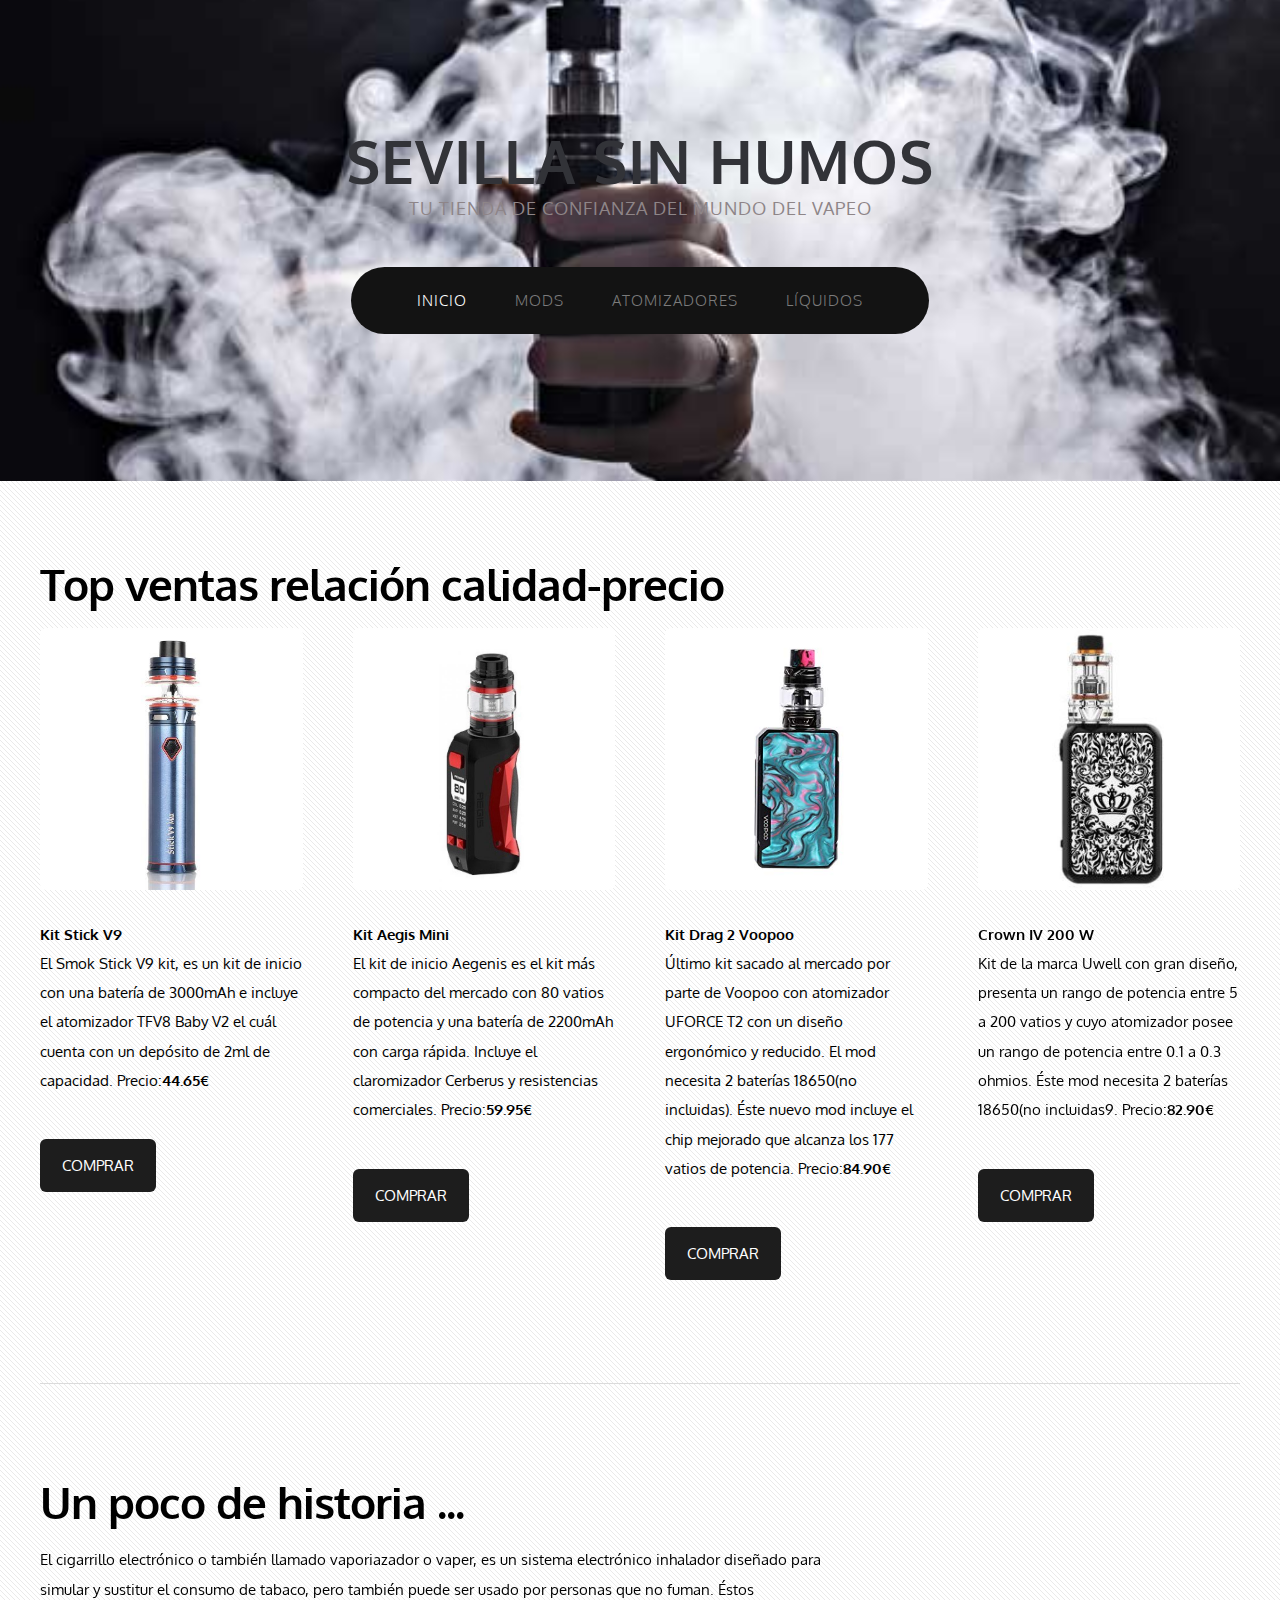
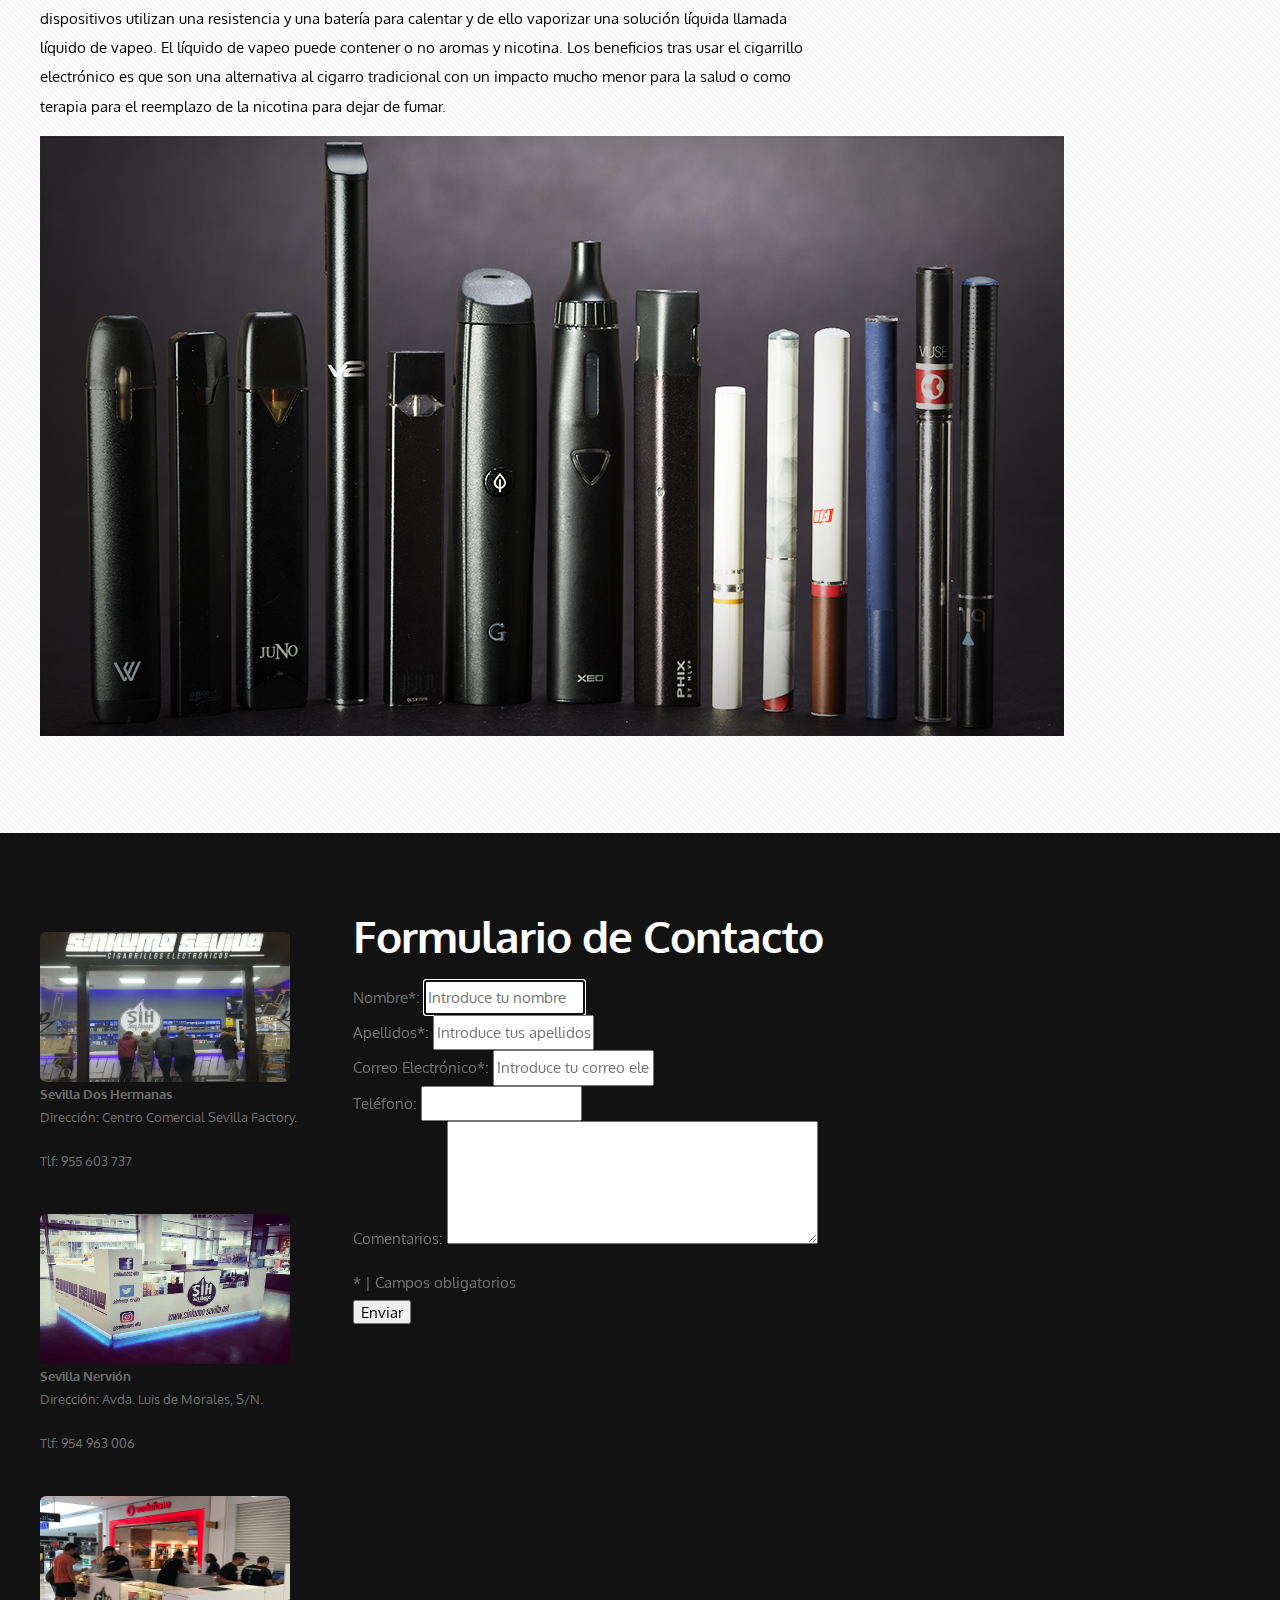
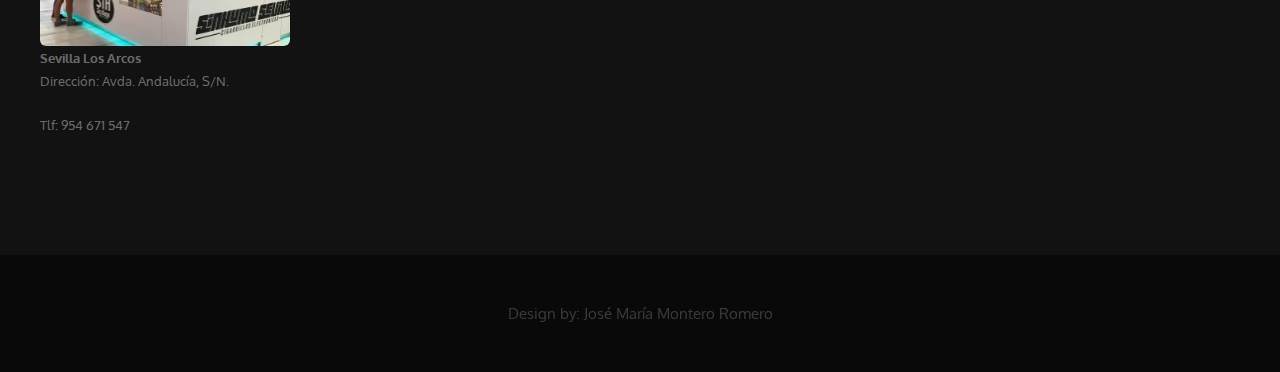
<file: index.html>
<!DOCTYPE HTML>
<!--
	Monochromed by TEMPLATED
    templated.co @templatedco
    Released for free under the Creative Commons Attribution 3.0 license (templated.co/license)
-->
<html>
	<head>
		<title>Sevilla Sin Humos</title>
		<meta http-equiv="content-type" content="text/html; charset=utf-8" />
		<meta name="description" content="" />
		<meta name="keywords" content="" />
		<link href='http://fonts.googleapis.com/css?family=Oxygen:400,300,700' rel='stylesheet' type='text/css'>
		<link rel="shortcut icon" type="image/x-icon" href="images/favicon.jpg">
		<!--[if lte IE 8]><script src="js/html5shiv.js"></script><![endif]-->
        <script src="http://ajax.googleapis.com/ajax/libs/jquery/1.11.0/jquery.min.js"></script>
		<script src="js/skel.min.js"></script>
		<script src="js/skel-panels.min.js"></script>
		<script src="js/init.js"></script>
		<noscript>
			<link rel="stylesheet" href="css/skel-noscript.css" />
			<link rel="stylesheet" href="css/style.css" />
		</noscript>
		<!--[if lte IE 8]><link rel="stylesheet" href="css/ie/v8.css" /><![endif]-->
		<!--[if lte IE 9]><link rel="stylesheet" href="css/ie/v9.css" /><![endif]-->
	</head>
	<body class="homepage">

	<!-- Header -->
		<div id="header">
			<div class="container">
					
				<!-- Logo -->
					<div id="logo">
						<h1><a href="#">Sevilla Sin Humos</a></h1>
						<span>Tu tienda de confianza del mundo del vapeo</span>
					</div>
				
				<!-- Nav -->
					<nav id="nav">
						<ul>
							<li class="active"><a href="index.html">Inicio</a></li>
							<li><a href="threecolumn.html">Mods</a></li>
							<li><a href="twocolumn1.html">Atomizadores</a></li>
							<li><a href="twocolumn2.html">Líquidos</a></li>
						</ul>
					</nav>

			</div>
		</div>
	<!-- Header -->
			
	<!-- Main -->
		<div id="main">
			<div class="container">
				<header>
					<h2>Top ventas relación calidad-precio</h2>
				</header>
				<div class="row">
					<div class="3u">
						<section>
							<a href="#" class="image full"><img src="images/smokv9.jpg" alt="" /></a>
							<h2>Kit Stick V9</h2>
							<p>El Smok Stick V9 kit, es un kit de inicio con una batería de 3000mAh e incluye el atomizador TFV8 Baby V2 el cuál cuenta con un depósito de 2ml de capacidad.
							Precio:<strong>44.65€</strong></p>
							<a href="https://www.sinhumo-sevilla.net/kit-inicio/8350-kit-stick-v9-3000mah-25ml-tpd-smok.html" class="button">Comprar</a>
						</section>
					</div>
					<div class="3u">
						<section>
							<a href="#" class="image full"><img src="images/kitaegenis.jpg " alt="" /></a>
							<h2>Kit Aegis Mini</h2>
							<p>El kit de inicio Aegenis es el kit más compacto del mercado con 80 vatios de potencia y una batería de 2200mAh con carga rápida. Incluye el claromizador Cerberus y resistencias comerciales.
							Precio:<strong>59.95€</strong></p>
							<a href="https://www.sinhumo-sevilla.net/kit-inicio/7369-kit-aegis-mini-tpd-2ml-geekvape.html" class="button">Comprar</a>
						</section>
					</div>
					<div class="3u">
						<section>
							<a href="#" class="image full"><img src="images/kitvoopoo.jpg" alt="" /></a>
							<h2>Kit Drag 2 Voopoo </h2>
							<p>Último kit sacado al mercado por parte de Voopoo con atomizador UFORCE T2 con un diseño ergonómico y reducido. El mod necesita 2 baterías 18650(no incluidas). Éste nuevo mod incluye el chip mejorado que alcanza los 177 vatios de potencia.
							Precio:<strong>84.90€</strong></p>
							<a href="https://www.sinhumo-sevilla.net/kit-avanzado/7284-kit-drag-2-tpd-voopoo.html" class="button">Comprar</a>
						</section>
					</div>
					<div class="3u">
						<section>
							<a href="#" class="image full"><img src="images/kitcrown.jpg" alt="" /></a>
							<h2> Crown IV 200 W </h2>
							<p>Kit de la marca Uwell con gran diseño, presenta un rango de potencia entre 5 a 200 vatios y cuyo atomizador posee un rango de potencia entre 0.1 a 0.3 ohmios. Éste mod necesita 2 baterías 18650(no incluidas9.
							Precio:<strong>82.90€</strong></p>
							<a href="https://www.sinhumo-sevilla.net/kit-avanzado/8176-crown-4-iv-200w-2ml-kit-uwell.html" class="button">Comprar</a>
						</section>
					</div>
				</div>
				<div class="divider">&nbsp;</div>
				<div class="row">
				
					<!-- Content -->
						<div class="8u skel-cell-important">
							<section id="content">
								<header>
									<h2>Un poco de historia ...</h2>
								</header>
									<span class="byline"></span>
									<p>El cigarrillo electrónico o también llamado vaporiazador o vaper, es un sistema electrónico inhalador diseñado para simular y sustitur el consumo de tabaco, pero también puede ser usado por personas que no fuman.
									Éstos dispositivos utilizan una resistencia y una batería para calentar y de ello vaporizar una solución líquida llamada líquido de vapeo. El líquido de vapeo puede contener o no aromas y nicotina.
									Los beneficios tras usar el cigarrillo electrónico es que son una alternativa al cigarro tradicional con un impacto mucho menor para la salud o como terapia para el reemplazo de la nicotina para dejar de fumar.</p>
									<img src="images/ecig.jpg" alt=""/>
							</section>
						</div>
					<!-- /Content -->
						
					<!-- Sidebar -->
						
					<!-- Sidebar -->
						
				</div>
			
			</div>
		</div>
	<!-- Main -->

	<!-- Footer -->
		<div id="footer">
			<div class="container">
				<div class="row">
					<div class="3u">
	<section>
							<ul class="style1">
								<li><img src="images/sinhumodh.jpg" width="250" height="150" alt="">
									<h2>Sevilla Dos Hermanas</h2>
									<p>Dirección: Centro Comercial Sevilla Factory. </p>
									<p class="posted">Tlf: 955 603 737</p>
								</li>
								<li><img src="images/sinumonervion.jpg" width="250" height="150" alt="">
									<h2>Sevilla Nervión</h2>
									<p>Dirección: Avda. Luis de Morales, S/N. </p>
									<p class="posted">Tlf: 954 963 006</p>
								</li>
								<li><img src="images/sinhumolosarcos.JPG" width="250" height="150" alt="">
									<h2>Sevilla Los Arcos</h2>
									<p>Dirección: Avda. Andalucía, S/N. </p>
									<p class="posted">Tlf: 954 671 547</p>
								</li>
							</ul>
						</section>
					</div>
					<div class="3u">			
					</div>
					<div class="6u">
						<section>
							<header>
								<h2>Formulario de Contacto</h2>
							</header>
  <form action="http://www2.gonzalonazareno.org/josedom/resultado.php" method="get">
        <p>
        Nombre*: <input type="text" name="name_control" placeholder="Introduce tu nombre" autofocus required />
        <br />
        Apellidos*: <input type="text" name="pass_control" placeholder="Introduce tus apellidos" required />
        <br />
        Correo Electrónico*: <input type="email" name="email_control" placeholder="Introduce tu correo electrónico" required />
        <br />
        Teléfono: <input type="tel" name="tel_control" />
        <br />
        Comentarios: <textarea name="comentario_control" rows="4" cols="50"></textarea>
        <div id="aster" > * | Campos obligatorios</div>
                            
    <input class="botonAcceder" type="submit" id="boton" value="Enviar" />
</form>
						</section>
					</div>
				</div>
			</div>
		</div>
	<!-- Footer -->

	<!-- Copyright -->
		<div id="copyright">
			<div class="container">
				Design by: José María Montero Romero
			</div>
		</div>

	</body>
</html>
</file>
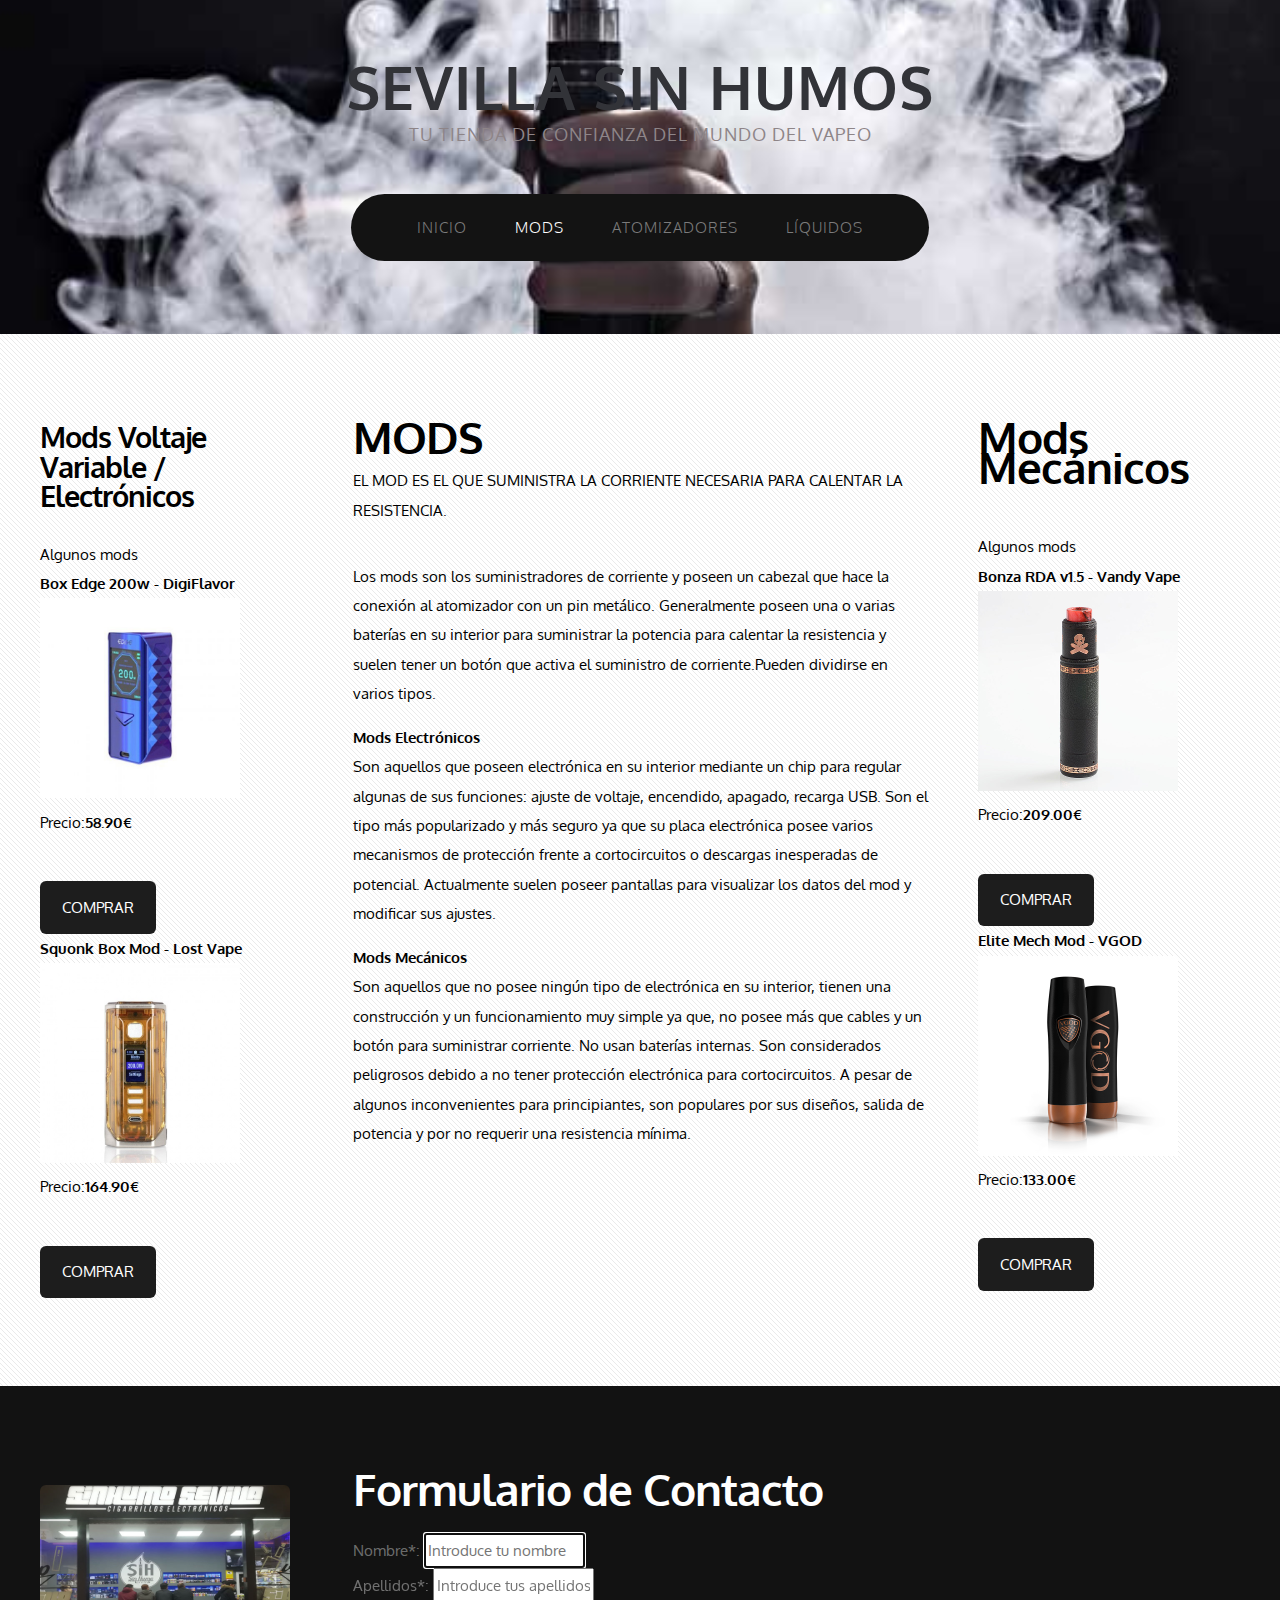
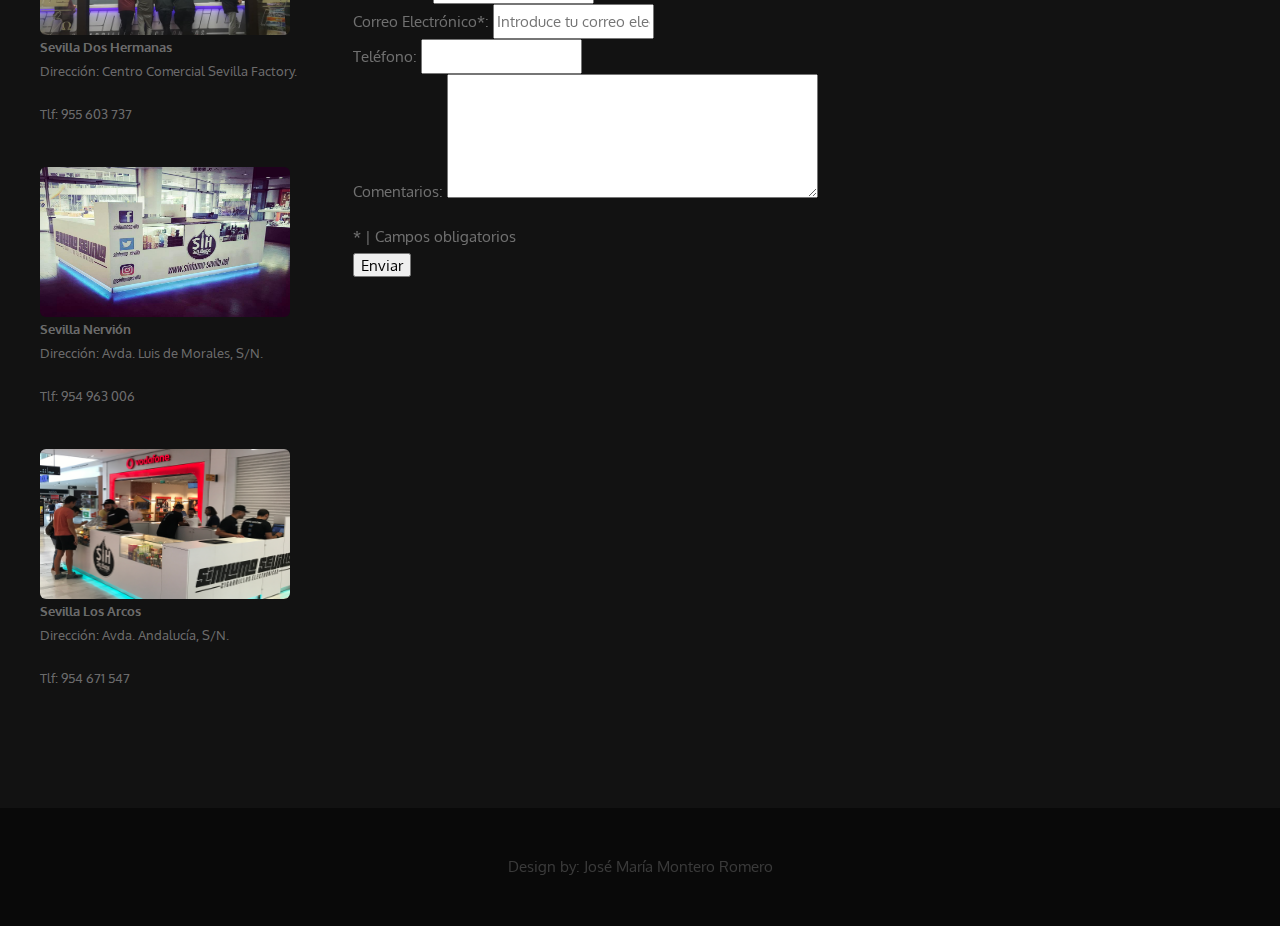
<file: threecolumn.html>
<!DOCTYPE HTML>
<!--
	Monochromed by TEMPLATED
    templated.co @templatedco
    Released for free under the Creative Commons Attribution 3.0 license (templated.co/license)
-->
<html>
	<head>
		<title>Sevilla Sin Humos</title>
		<meta http-equiv="content-type" content="text/html; charset=utf-8" />
		<meta name="description" content="" />
		<meta name="keywords" content="" />
		<link href='http://fonts.googleapis.com/css?family=Oxygen:400,300,700' rel='stylesheet' type='text/css'>
		<link rel="shortcut icon" type="image/x-icon" href="images/favicon.jpg">
		<!--[if lte IE 8]><script src="js/html5shiv.js"></script><![endif]-->
        <script src="http://ajax.googleapis.com/ajax/libs/jquery/1.11.0/jquery.min.js"></script>
		<script src="js/skel.min.js"></script>
		<script src="js/skel-panels.min.js"></script>
		<script src="js/init.js"></script>
		<noscript>
			<link rel="stylesheet" href="css/skel-noscript.css" />
			<link rel="stylesheet" href="css/style.css" />
		</noscript>
		<!--[if lte IE 8]><link rel="stylesheet" href="css/ie/v8.css" /><![endif]-->
		<!--[if lte IE 9]><link rel="stylesheet" href="css/ie/v9.css" /><![endif]-->
	</head>
	<body>

	<!-- Header -->
		<div id="header">
			<div class="container">
					
				<!-- Logo -->
					<div id="logo">
						<h1><a href="#">Sevilla Sin Humos</a></h1>
						<span>Tu tienda de confianza del mundo del vapeo</span>
					</div>
				
				<!-- Nav -->
					<nav id="nav">
						<ul>
							<li><a href="index.html">Inicio</a></li>
							<li class="active"><a href="threecolumn.html">Mods</a></li>
							<li><a href="twocolumn1.html">Atomizadores</a></li>
							<li><a href="twocolumn2.html">Líquidos</a></li>
						</ul>
					</nav>

			</div>
		</div>
	<!-- Header -->
			
	<!-- Main -->
		<div id="main">
			<div class="container">
				<div class="row">

					<!-- Sidebar -->
						<div id="sidebar" class="3u">
							<section>
								<header>
									<h2>Mods Voltaje Variable / Electrónicos</h2>
								</header>
								<span class="byline">Algunos mods</span>
								<h2>Box Edge 200w - DigiFlavor</h2>
								<img src="images/digiflavor.jpg" width="200" height="200" alt=""/>
								<p>Precio:<strong>58.90€</strong></p>
								<a href="https://www.sinhumo-sevilla.net/mods-voltaje-variable/7909-mag-grip-box-smok.html" class="button">Comprar</a>
								<h2> Squonk Box Mod - Lost Vape</h2>
								<img src="images/lostvape.jpg" width="200" height="200" alt=""/>
								<p>Precio:<strong>164.90€</strong></p>
								<a href="https://www.sinhumo-sevilla.net/mods-voltaje-variable/8037-drone-bf-dna-250c-squonk-box-mod-lost-vape-2400000010609.html" class="button">Comprar</a>
							</section>
						</div>
					<!-- Sidebar -->
				
					<!-- Content -->
						<div id="content" class="6u skel-cell-important">
							<section>
								<header>
									<h2>MODS</h2>
									<span class="byline">El mod es el que suministra la corriente necesaria para calentar la resistencia.</span>
								</header>
								<p>Los mods son los suministradores de corriente y poseen un cabezal que hace la conexión al atomizador con un pin metálico. Generalmente poseen una o varias baterías en su interior para suministrar la potencia para calentar la resistencia y suelen tener un botón que activa el suministro de corriente.Pueden dividirse en varios tipos.</p>
								<span class="byline"></span>
								<h2><strong>Mods Electrónicos</strong></h2>
								<p>Son aquellos que poseen electrónica en su interior mediante un chip para regular algunas de sus funciones: ajuste de voltaje, encendido, apagado, recarga USB. Son el tipo más popularizado y más seguro ya que su placa electrónica posee varios mecanismos de protección frente a cortocircuitos o descargas inesperadas de potencial. Actualmente suelen poseer pantallas para visualizar los datos del mod y modificar sus ajustes.</p>
								<span class="byline"></span>
								<h2><strong>Mods Mecánicos</strong></h2>
								<p>Son aquellos que no posee ningún tipo de electrónica en su interior, tienen una construcción y un funcionamiento muy simple ya que, no posee más que cables y un botón para suministrar corriente. No usan baterías internas. Son considerados peligrosos debido a no tener protección electrónica para cortocircuitos. A pesar de algunos inconvenientes para principiantes, son populares por sus diseños, salida de potencia y por no requerir una resistencia mínima.</p>
							</section>
						</div>
					<!-- /Content -->
						
					<!-- Sidebar -->
						<div id="sidebar2" class="3u">
							<section>
								<header>
									<h2>Mods Mecánicos</h2>
									<span class="byline"></span>
								</header>
								<span class="byline">Algunos mods</span>
								<h2>Bonza RDA v1.5 - Vandy Vape</h2>
								<img src="images/bonza.jpg" width="200" height="200" alt=""/>
								<p>Precio:<strong>209.00€</strong></p>
								<a href="https://www.sinhumo-sevilla.net/mods-mecanicos/7500-kit-bonza-bonza-rda-v15-vandy-vape.html?search_query=bonza&results=3" class="button">Comprar</a>
								<h2>Elite Mech Mod - VGOD</h2>
								<img src="images/vgod.png" width="200" height="200" alt=""/>
								<p>Precio:<strong>133.00€</strong></p>
								<a href="https://www.sinhumo-sevilla.net/mods-mecanicos/3216-elite-mech-mod-vgod-2400000009870.html?search_query=vgod&results=8" class="button">Comprar</a>
							</section>
						</div>
					<!-- Sidebar -->
				
				</div>
			
			</div>
		</div>
	<!-- Main -->

	<!-- Footer -->
		<div id="footer">
			<div class="container">
				<div class="row">
					<div class="3u">
						<section>
							<ul class="style1">
								<li><img src="images/sinhumodh.jpg" width="250" height="150" alt="">
									<h2>Sevilla Dos Hermanas</h2>
									<p>Dirección: Centro Comercial Sevilla Factory. </p>
									<p class="posted">Tlf: 955 603 737</p>
								</li>
								<li><img src="images/sinumonervion.jpg" width="250" height="150" alt="">
									<h2>Sevilla Nervión</h2>
									<p>Dirección: Avda. Luis de Morales, S/N. </p>
									<p class="posted">Tlf: 954 963 006</p>
								</li>
								<li><img src="images/sinhumolosarcos.JPG" width="250" height="150" alt="">
									<h2>Sevilla Los Arcos</h2>
									<p>Dirección: Avda. Andalucía, S/N. </p>
									<p class="posted">Tlf: 954 671 547</p>
								</li>
							</ul>
						</section>
					</div>
					<div class="3u">				
					</div>
					<div class="6u">
						<section>
							<header>
								<h2>Formulario de Contacto</h2>
							</header>
							    <form action="http://www2.gonzalonazareno.org/josedom/resultado.php" method="get">
        <p>
        Nombre*: <input type="text" name="name_control" placeholder="Introduce tu nombre" autofocus required />
        <br />
        Apellidos*: <input type="text" name="pass_control" placeholder="Introduce tus apellidos" required />
        <br />
        Correo Electrónico*: <input type="email" name="email_control" placeholder="Introduce tu correo electrónico" required />
        <br />
        Teléfono: <input type="tel" name="tel_control" />
        <br />
        Comentarios: <textarea name="comentario_control" rows="4" cols="50"></textarea>
        <div id="aster" > * | Campos obligatorios</div>
                            
    <input class="botonAcceder" type="submit" id="boton" value="Enviar" />
</form>
						</section>
					</div>
				</div>
			</div>
		</div>
	<!-- Footer -->

	<!-- Copyright -->
		<div id="copyright">
			<div class="container">
				Design by: José María Montero Romero
			</div>
		</div>

	</body>
</html>
</file>
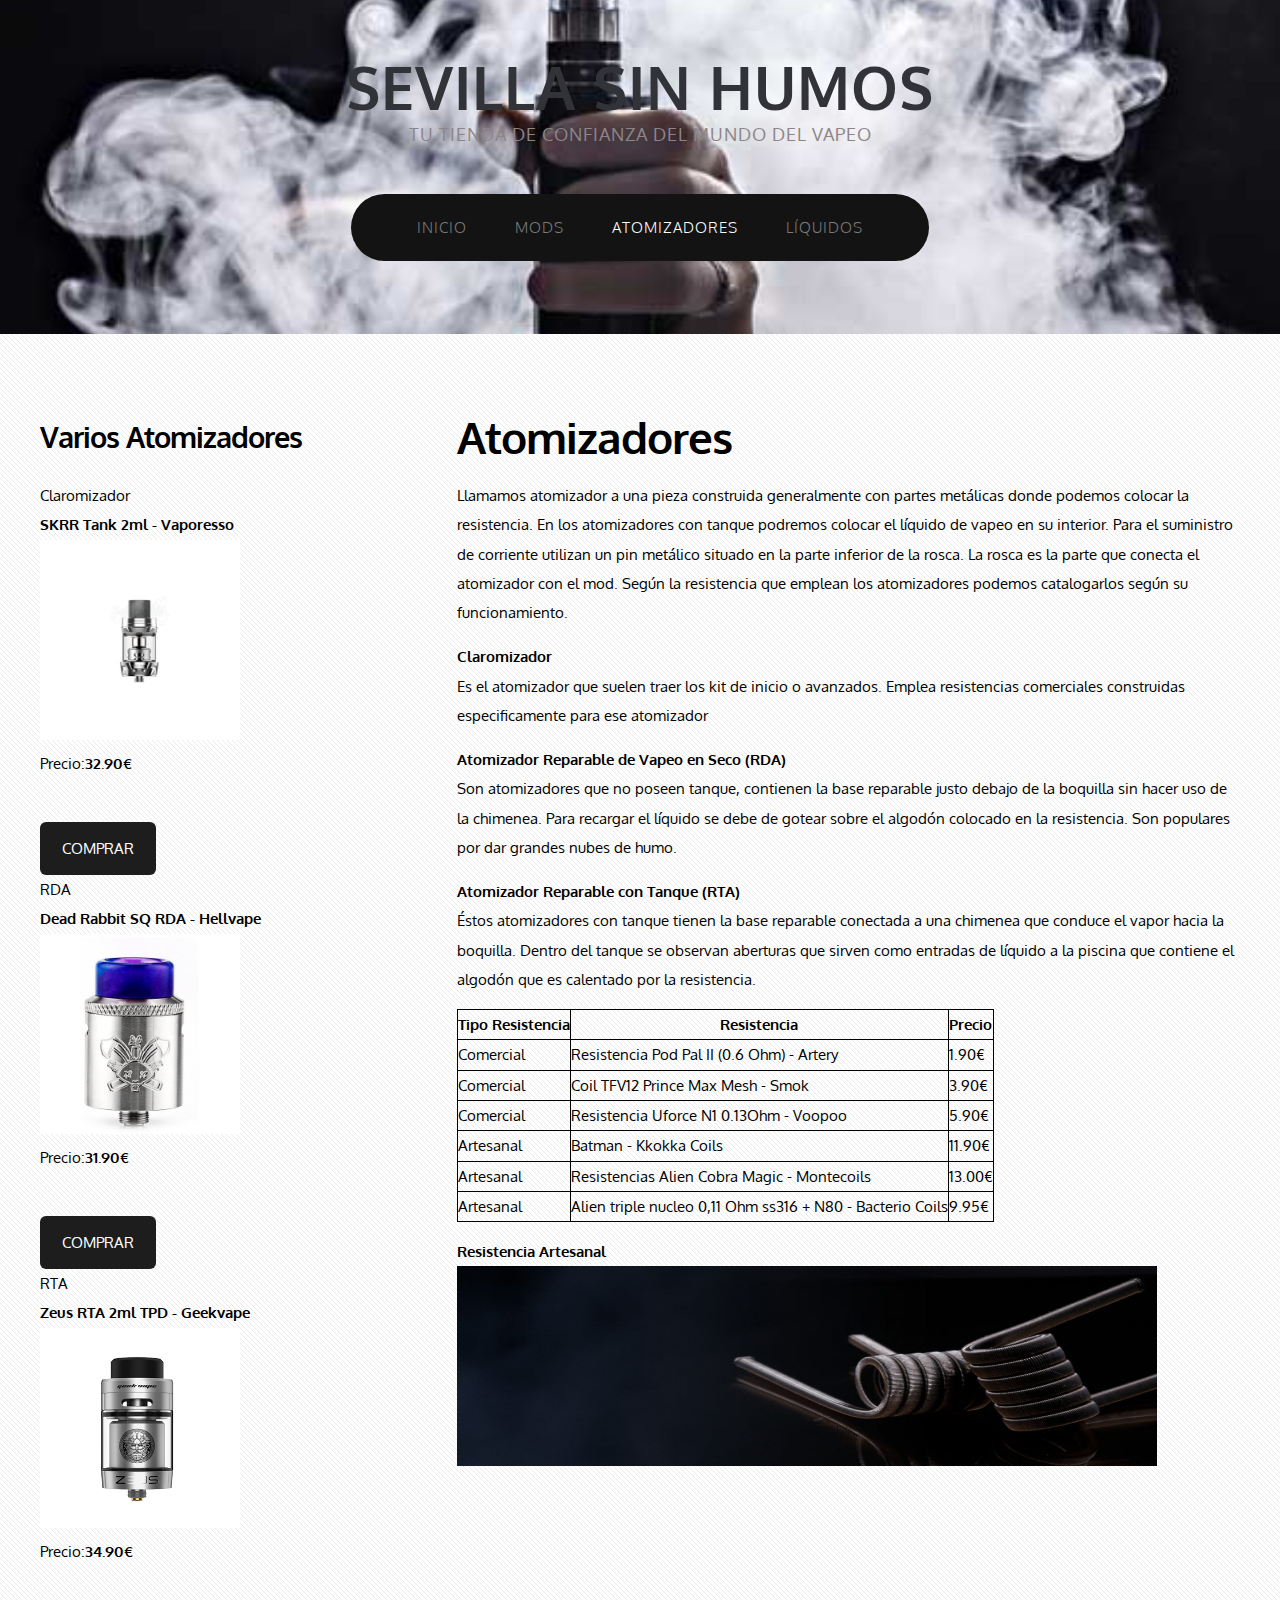
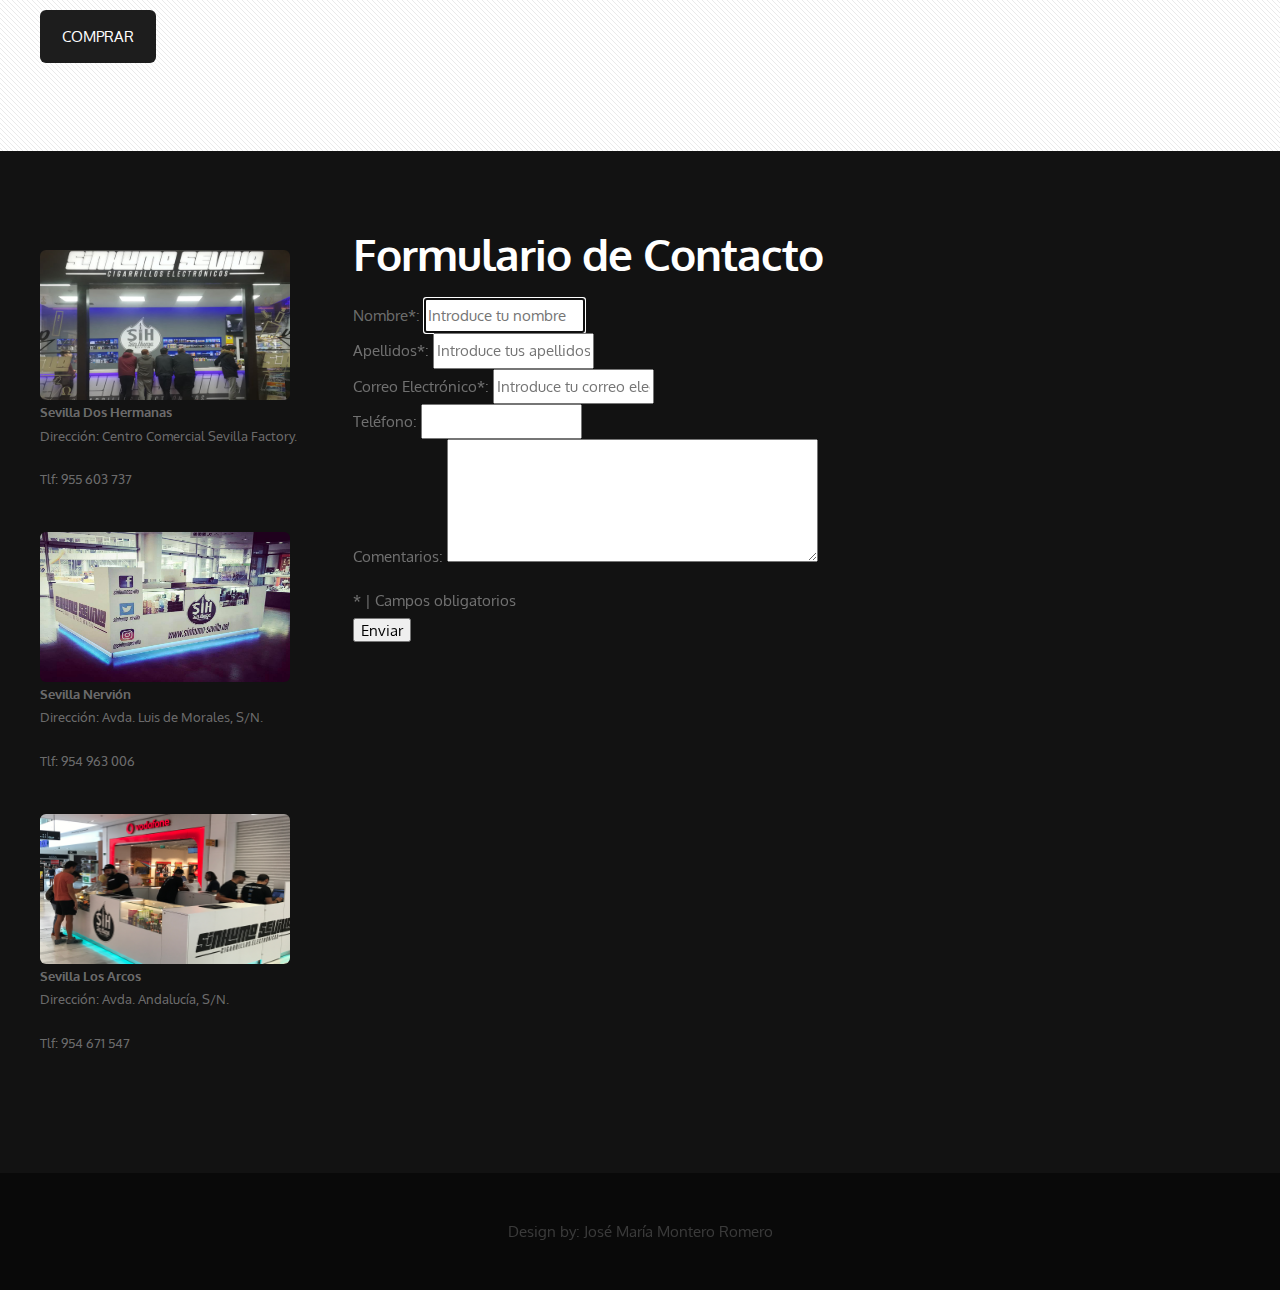
<file: twocolumn1.html>
<!DOCTYPE HTML>
<!--
	Monochromed by TEMPLATED
    templated.co @templatedco
    Released for free under the Creative Commons Attribution 3.0 license (templated.co/license)
-->
<html>
	<head>
		<title>Sevilla Sin Humos</title>
		<meta http-equiv="content-type" content="text/html; charset=utf-8" />
		<meta name="description" content="" />
		<meta name="keywords" content="" />
		<link href='http://fonts.googleapis.com/css?family=Oxygen:400,300,700' rel='stylesheet' type='text/css'>
		<link rel="shortcut icon" type="image/x-icon" href="images/favicon.jpg">
		<!--[if lte IE 8]><script src="js/html5shiv.js"></script><![endif]-->
        <script src="http://ajax.googleapis.com/ajax/libs/jquery/1.11.0/jquery.min.js"></script>
		<script src="js/skel.min.js"></script>
		<script src="js/skel-panels.min.js"></script>
		<script src="js/init.js"></script>
		<noscript>
			<link rel="stylesheet" href="css/skel-noscript.css" />
			<link rel="stylesheet" href="css/style.css" />
		</noscript>
		<!--[if lte IE 8]><link rel="stylesheet" href="css/ie/v8.css" /><![endif]-->
		<!--[if lte IE 9]><link rel="stylesheet" href="css/ie/v9.css" /><![endif]-->
	</head>
	<body>

	<!-- Header -->
		<div id="header">
			<div class="container">
					
				<!-- Logo -->
					<div id="logo">
						<h1><a href="#">Sevilla Sin Humos</a></h1>
						<span>Tu tienda de confianza del mundo del vapeo</span>
					</div>
				
				<!-- Nav -->
					<nav id="nav">
						<ul>
							<li><a href="index.html">Inicio</a></li>
							<li><a href="threecolumn.html">Mods</a></li>
							<li class="active"><a href="twocolumn1.html">Atomizadores</a></li>
							<li><a href="twocolumn2.html">Líquidos</a></li>
						</ul>
					</nav>

			</div>
		</div>
	<!-- Header -->
			
	<!-- Main -->
		<div id="main">
			<div class="container">
				<div class="row">

					<!-- Sidebar -->
						<div id="sidebar" class="4u">
							<section>
								<header>
									<h2>Varios Atomizadores</h2>
								</header>
								<span class="byline">Claromizador</span>
								<h2>SKRR Tank 2ml - Vaporesso</h2>
								<img src="images/vaporesso.jpg" width="200" height="200" alt=""/>
								<p>Precio:<strong>32.90€</strong></p>
								<a href="https://www.sinhumo-sevilla.net/claromizadores/7655-skrr-tank-2ml-vaporesso.html" class="button">Comprar</a><br/>
								<span class="byline">RDA</span>
								<h2>Dead Rabbit SQ RDA - Hellvape</h2>
								<img src="images/deadrabbit.jpg" width="200" height="200" alt=""/>
								<p>Precio:<strong>31.90€</strong></p>
								<a href="https://www.sinhumo-sevilla.net/rda-dripeo/5565-dead-rabbit-sq-rda-bf-22mm-hellvape.html?search_query=dead+rabbit&results=12" class="button">Comprar</a><br/>
								<span class="byline">RTA</span>
								<h2>Zeus RTA 2ml TPD - Geekvape</h2>
								<img src="images/zeus.jpg" width="200" height="200" alt=""/>
								<p>Precio:<strong>34.90€</strong></p>
								<a href="https://www.sinhumo-sevilla.net/rbarta-tanqueta/6483-zeus-rta-2ml-tpd-geekvape.html?search_query=zeus+rta&results=4" class="button">Comprar</a>
							</section>
						</div>
					<!-- Sidebar -->
				
					<!-- Content -->
						<div id="content" class="8u skel-cell-important">
							<section>
								<header>
									<h2>Atomizadores</h2>
								</header>
								<p>Llamamos atomizador a una pieza construida generalmente con partes metálicas donde podemos colocar la resistencia. En los atomizadores con tanque podremos colocar el líquido de vapeo en su interior. Para el suministro de corriente utilizan un pin metálico situado en la parte inferior de la rosca. La rosca es la parte que conecta el atomizador con el mod. Según la resistencia que emplean los atomizadores podemos catalogarlos según su funcionamiento.</p>
								<span class="byline"><strong>Claromizador</strong></span>
								<p>Es el atomizador que suelen traer los kit de inicio o avanzados. Emplea resistencias comerciales construidas especificamente para ese atomizador</p>
								<span class="byline"><strong>Atomizador Reparable de Vapeo en Seco (RDA)</strong></span>
								<p>Son atomizadores que no poseen tanque, contienen la base reparable justo debajo de la boquilla sin hacer uso de la chimenea. Para recargar el líquido se debe de gotear sobre el algodón colocado en la resistencia. Son populares por dar grandes nubes de humo.</p>
								<span class="byline"><strong>Atomizador Reparable con Tanque (RTA)</strong></span>
								<p>Éstos atomizadores con tanque tienen la base reparable conectada a una chimenea que conduce el vapor hacia la boquilla. Dentro del tanque se observan aberturas que sirven como entradas de líquido a la piscina que contiene el algodón que es calentado por la resistencia.</p>
								<table class="egt">
  									<tr>
									    <th><strong>Tipo Resistencia</strong></th>
									    <th><strong>Resistencia</strong></th>
									    <th><strong>Precio</strong></th>
									</tr>
									<tr>
									    <td>Comercial </td>
									    <td>Resistencia Pod Pal II (0.6 Ohm) - Artery</td>
									    <td>1.90€</td>
									</tr>
									<tr>
									    <td>Comercial</td>
									    <td>Coil TFV12 Prince Max Mesh - Smok </td>
									    <td>3.90€</td>
									</tr>
									<tr>
									    <td>Comercial</td>
									    <td>Resistencia Uforce N1 0.13Ohm - Voopoo </td>
									    <td>5.90€</td>
									</tr>
									<tr>
									    <td>Artesanal </td>
									    <td>Batman - Kkokka Coils </td>
									    <td>11.90€</td>
									</tr>
									<tr>
									    <td>Artesanal</td>
									    <td>Resistencias Alien Cobra Magic - Montecoils </td>
									    <td>13.00€</td>
									</tr>
									<tr>
									    <td>Artesanal</td>
									    <td>
Alien triple nucleo 0,11 Ohm ss316 + N80 - Bacterio Coils </td>
									    <td>9.95€</td>
									</tr>
								</table>
								<span class="byline"><strong>Resistencia Artesanal </strong></span>	
								<img src="images/coil.jpg" width="700" height="200" alt=""/>
							</section>
						</div>
					<!-- /Content -->
						
				</div>
			
			</div>
		</div>
	<!-- Main -->

	<!-- Footer -->
		<div id="footer">
			<div class="container">
				<div class="row">
					<div class="3u">
	<section>
							<ul class="style1">
								<li><img src="images/sinhumodh.jpg" width="250" height="150" alt="">
									<h2>Sevilla Dos Hermanas</h2>
									<p>Dirección: Centro Comercial Sevilla Factory. </p>
									<p class="posted">Tlf: 955 603 737</p>
								</li>
								<li><img src="images/sinumonervion.jpg" width="250" height="150" alt="">
									<h2>Sevilla Nervión</h2>
									<p>Dirección: Avda. Luis de Morales, S/N. </p>
									<p class="posted">Tlf: 954 963 006</p>
								</li>
								<li><img src="images/sinhumolosarcos.JPG" width="250" height="150" alt="">
									<h2>Sevilla Los Arcos</h2>
									<p>Dirección: Avda. Andalucía, S/N. </p>
									<p class="posted">Tlf: 954 671 547</p>
								</li>
							</ul>
						</section>
					</div>
					<div class="3u">			
					</div>
					<div class="6u">
						<section>
							<header>
								<h2>Formulario de Contacto</h2>
							</header>
 <form action="http://www2.gonzalonazareno.org/josedom/resultado.php" method="get">
        <p>
        Nombre*: <input type="text" name="name_control" placeholder="Introduce tu nombre" autofocus required />
        <br />
        Apellidos*: <input type="text" name="pass_control" placeholder="Introduce tus apellidos" required />
        <br />
        Correo Electrónico*: <input type="email" name="email_control" placeholder="Introduce tu correo electrónico" required />
        <br />
        Teléfono: <input type="tel" name="tel_control" />
        <br />
        Comentarios: <textarea name="comentario_control" rows="4" cols="50"></textarea>
        <div id="aster" > * | Campos obligatorios</div>
                            
    <input class="botonAcceder" type="submit" id="boton" value="Enviar" />
</form>
						</section>
					</div>
				</div>
			</div>
		</div>
	<!-- Footer -->

	<!-- Copyright -->
		<div id="copyright">
			<div class="container">
				Design by: José María Montero Romero
			</div>
		</div>

	</body>
</html>
</file>
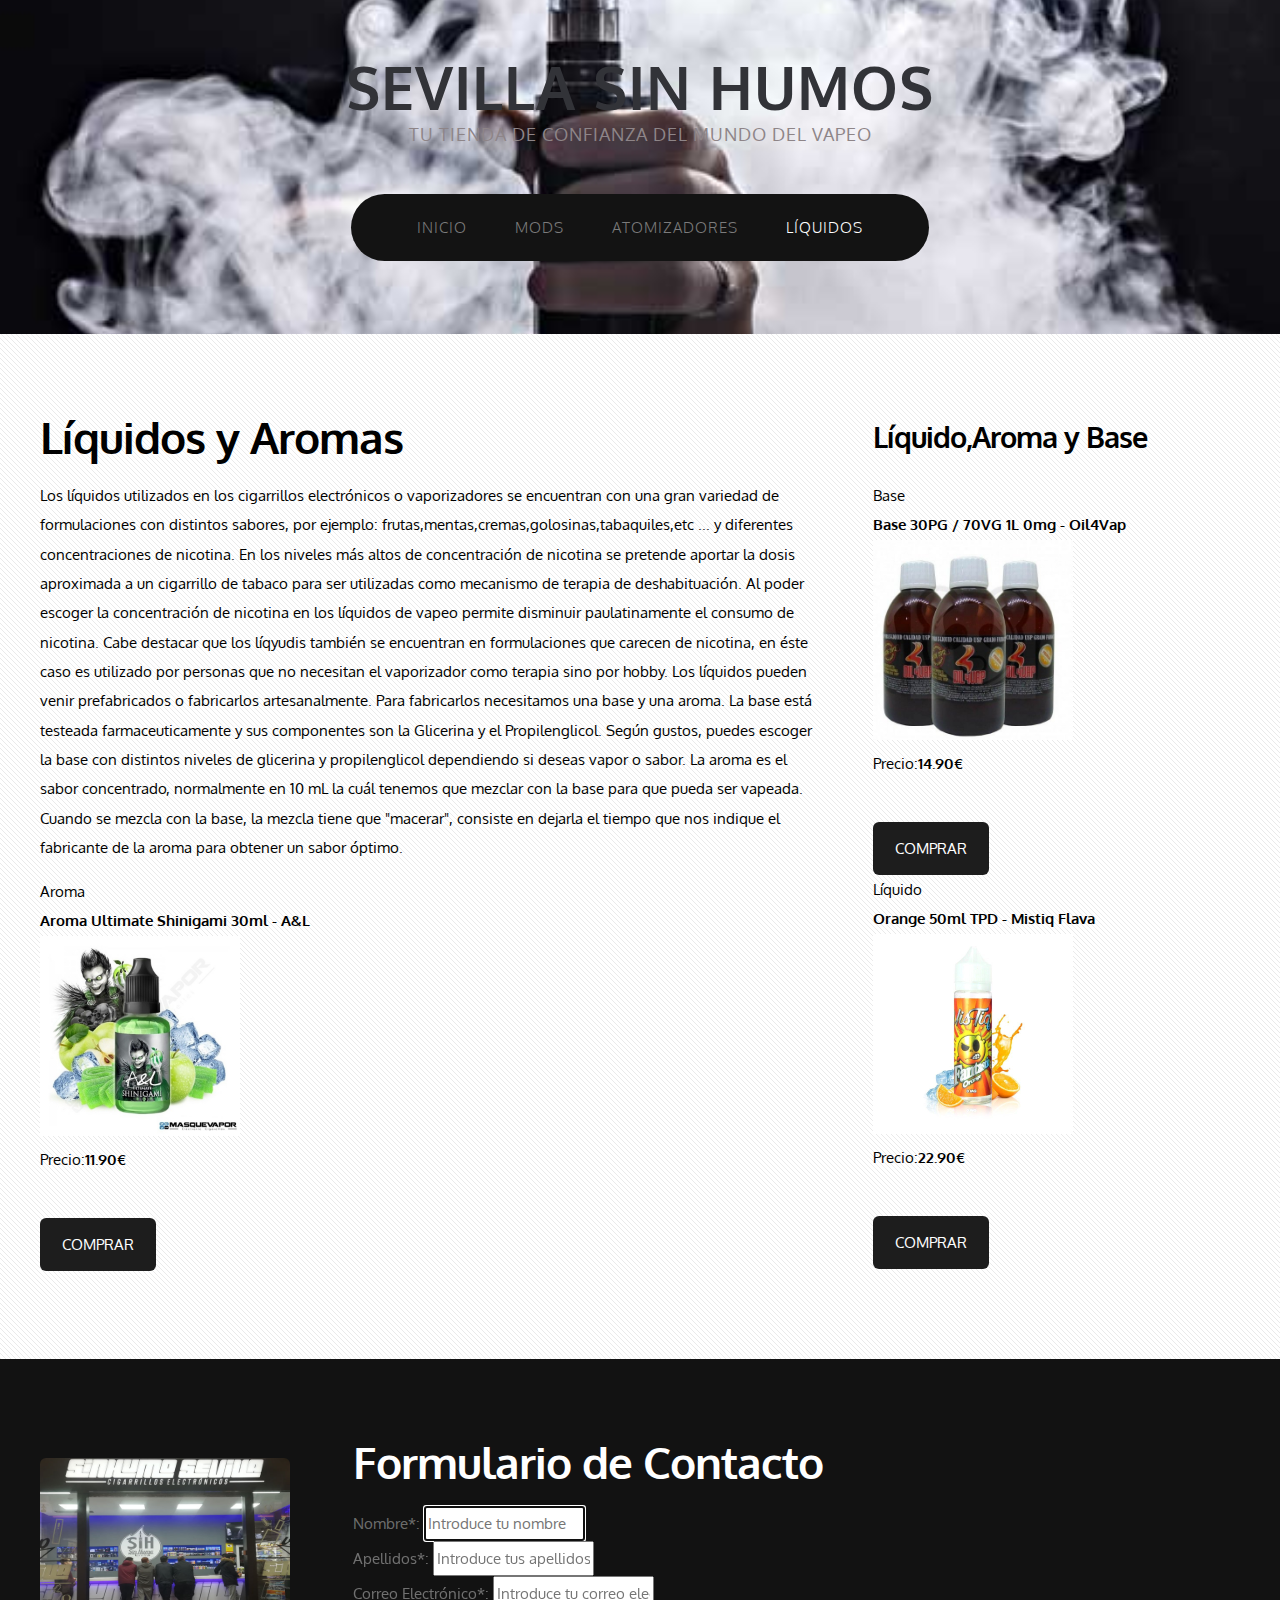
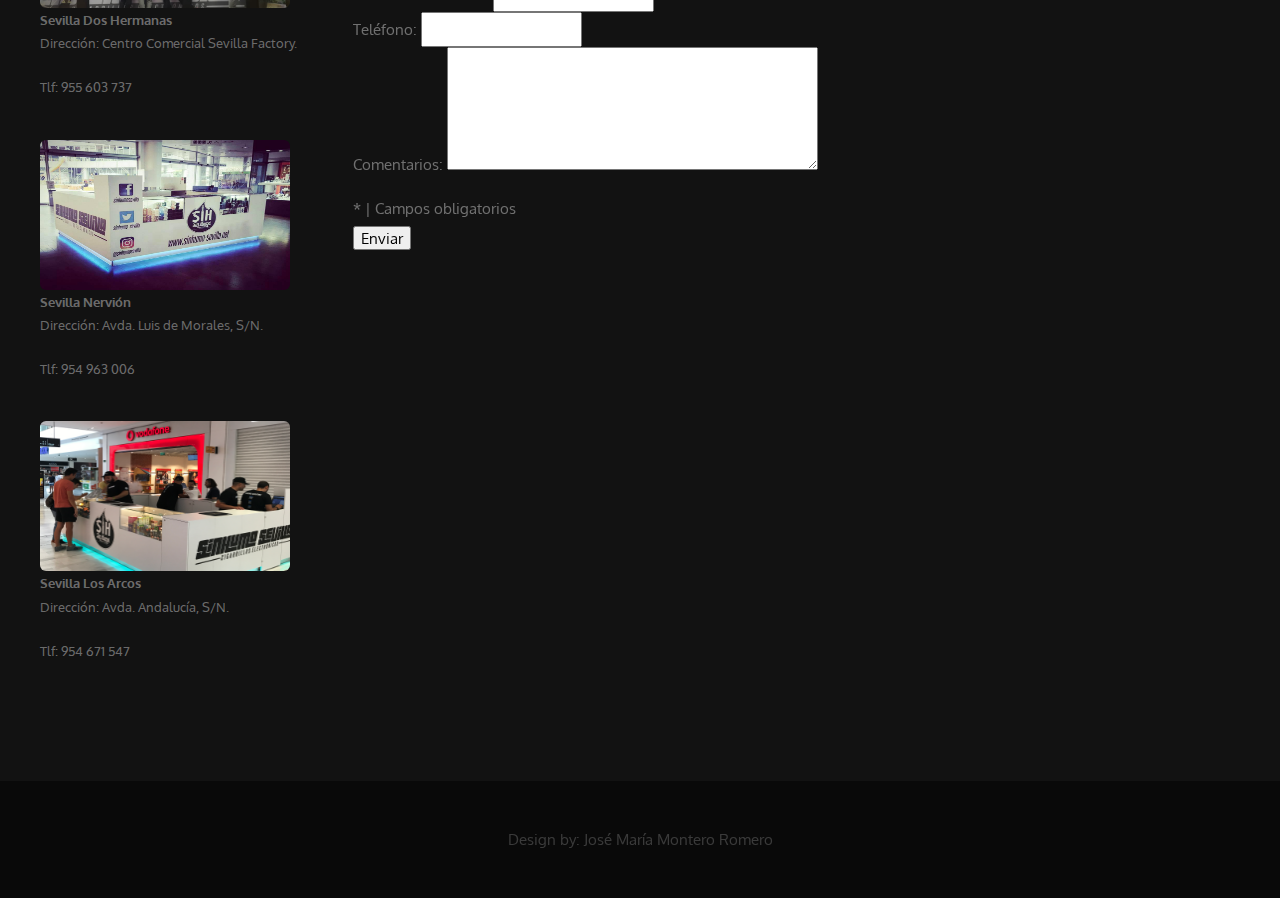
<file: twocolumn2.html>
<!DOCTYPE HTML>
<!--
	Monochromed by TEMPLATED
    templated.co @templatedco
    Released for free under the Creative Commons Attribution 3.0 license (templated.co/license)
-->
<html>
	<head>
		<title>Sevilla Sin Humos</title>
		<meta http-equiv="content-type" content="text/html; charset=utf-8" />
		<meta name="description" content="" />
		<meta name="keywords" content="" />
		<link href='http://fonts.googleapis.com/css?family=Oxygen:400,300,700' rel='stylesheet' type='text/css'>
		<link rel="shortcut icon" type="image/x-icon" href="images/favicon.jpg">
		<!--[if lte IE 8]><script src="js/html5shiv.js"></script><![endif]-->
        <script src="http://ajax.googleapis.com/ajax/libs/jquery/1.11.0/jquery.min.js"></script>
		<script src="js/skel.min.js"></script>
		<script src="js/skel-panels.min.js"></script>
		<script src="js/init.js"></script>
		<noscript>
			<link rel="stylesheet" href="css/skel-noscript.css" />
			<link rel="stylesheet" href="css/style.css" />
		</noscript>
		<!--[if lte IE 8]><link rel="stylesheet" href="css/ie/v8.css" /><![endif]-->
		<!--[if lte IE 9]><link rel="stylesheet" href="css/ie/v9.css" /><![endif]-->
	</head>
	<body>

	<!-- Header -->
		<div id="header">
			<div class="container">
					
				<!-- Logo -->
					<div id="logo">
						<h1><a href="#">Sevilla Sin Humos</a></h1>
						<span>Tu tienda de confianza del mundo del vapeo</span>
					</div>
				
				<!-- Nav -->
					<nav id="nav">
						<ul>
							<li><a href="index.html">Inicio</a></li>
							<li><a href="threecolumn.html">Mods</a></li>
							<li><a href="twocolumn1.html">Atomizadores</a></li>
							<li class="active"><a href="twocolumn2.html">Líquidos</a></li>
						</ul>
					</nav>

			</div>
		</div>
	<!-- Header -->
			
	<!-- Main -->
		<div id="main">
			<div class="container">
				<div class="row">
				
					<!-- Content -->
						<div id="content" class="8u skel-cell-important">
							<section>
								<header>
									<h2>Líquidos y Aromas</h2>
								</header>
								<p>Los líquidos utilizados en los cigarrillos electrónicos o vaporizadores se encuentran con una gran variedad de formulaciones con distintos sabores, por ejemplo: frutas,mentas,cremas,golosinas,tabaquiles,etc ... y diferentes concentraciones de nicotina.
								En los niveles más altos de concentración de nicotina se pretende aportar la dosis aproximada a un cigarrillo de tabaco para ser utilizadas como mecanismo de terapia de deshabituación. Al poder escoger la concentración de nicotina en los líquidos de vapeo permite disminuir paulatinamente el consumo de nicotina.
								Cabe destacar que los líqyudis también se encuentran en formulaciones que carecen de nicotina, en éste caso es utilizado por personas que no necesitan el vaporizador como terapia sino por hobby.
								Los líquidos pueden venir prefabricados o fabricarlos artesanalmente.
								Para fabricarlos necesitamos una base y una aroma.
								La base está testeada farmaceuticamente y sus componentes son la Glicerina y el Propilenglicol. Según gustos, puedes escoger la base con distintos niveles de glicerina y propilenglicol dependiendo si deseas vapor o sabor.
								La aroma es el sabor concentrado, normalmente en 10 mL la cuál tenemos que mezclar con la base para que pueda ser vapeada. Cuando se mezcla con la base, la mezcla tiene que "macerar", consiste en dejarla el tiempo que nos indique el fabricante de la aroma para obtener un sabor óptimo.</p>
								<span class="byline">Aroma</span>
								<h2>Aroma Ultimate Shinigami 30ml - A&L</h2>
								<img src="images/aroma.jpg" width="200" height="200" alt=""/>
								<p>Precio:<strong>11.90€</strong></p>
								<a href="https://www.sinhumo-sevilla.net/-aromet-et-liquides-al/6982-aroma-shinigami-30ml-al.html" class="button">Comprar</a>
							</section>
						</div>
					<!-- /Content -->
						
					<!-- Sidebar -->
						<div id="sidebar" class="4u">
							<section>
								<header>
									<h2>Líquido,Aroma y Base</h2>
								</header>
								<span class="byline">Base</span>
								<h2>Base 30PG / 70VG 1L 0mg - Oil4Vap</h2>
								<img src="images/base.jpg" width="200" height="200" alt=""/>
								<p>Precio:<strong>14.90€</strong></p>
								<a href="https://www.sinhumo-sevilla.net/1-litro-oil4vap/6228-base-30pg-70vg-1l-oil4vap.html" class="button">Comprar</a><br/>
								<span class="byline">Líquido</span>
								<h2>Orange 50ml TPD - Mistiq Flava</h2>
								<img src="images/liquido.jpg" width="200" height="200" alt=""/>
								<p>Precio:<strong>22.90€</strong></p>
								<a href="https://www.sinhumo-sevilla.net/mistiq-e-liquid/3519-orange-50ml-tpd-mistiq-flava.html" class="button">Comprar</a><br/>
							</section>
						</div>
					<!-- Sidebar -->
						
				</div>
			
			</div>
		</div>
	<!-- Main -->

	<!-- Footer -->
		<div id="footer">
			<div class="container">
				<div class="row">
					<div class="3u">
						<section>
							<ul class="style1">
								<li><img src="images/sinhumodh.jpg" width="250" height="150" alt="">
									<h2>Sevilla Dos Hermanas</h2>
									<p>Dirección: Centro Comercial Sevilla Factory. </p>
									<p class="posted">Tlf: 955 603 737</p>
								</li>
								<li><img src="images/sinumonervion.jpg" width="250" height="150" alt="">
									<h2>Sevilla Nervión</h2>
									<p>Dirección: Avda. Luis de Morales, S/N. </p>
									<p class="posted">Tlf: 954 963 006</p>
								</li>
								<li><img src="images/sinhumolosarcos.JPG" width="250" height="150" alt="">
									<h2>Sevilla Los Arcos</h2>
									<p>Dirección: Avda. Andalucía, S/N. </p>
									<p class="posted">Tlf: 954 671 547</p>
								</li>
							</ul>
						</section>
					</div>
					<div class="6u">
						<section>
							<header>
								<h2>Formulario de Contacto</h2>
							</header>
  <form action="http://www2.gonzalonazareno.org/josedom/resultado.php" method="get">
        <p>
        Nombre*: <input type="text" name="name_control" placeholder="Introduce tu nombre" autofocus required />
        <br />
        Apellidos*: <input type="text" name="pass_control" placeholder="Introduce tus apellidos" required />
        <br />
        Correo Electrónico*: <input type="email" name="email_control" placeholder="Introduce tu correo electrónico" required />
        <br />
        Teléfono: <input type="tel" name="tel_control" />
        <br />
        Comentarios: <textarea name="comentario_control" rows="4" cols="50"></textarea>
        <div id="aster" > * | Campos obligatorios</div>
                            
    <input class="botonAcceder" type="submit" id="boton" value="Enviar" />
</form>
						</section>
					</div>
				</div>
			</div>
		</div>
	<!-- Footer -->

	<!-- Copyright -->
		<div id="copyright">
			<div class="container">
				Design by: José María Montero Romero
			</div>
		</div>

	</body>
</html>
</file>
<file: css/style.css>
/*
	Monochromed by TEMPLATED
    templated.co @templatedco
    Released for free under the Creative Commons Attribution 3.0 license (templated.co/license)
*/

@charset 'UTF-8';

/*********************************************************************************/
/* Basic                                                                         */
/*********************************************************************************/

	body
	{
		background: #090909;
	}
	table
	{

    border-collapse: collapse;

	}
	td, th /* Asigna un borde a las etiquetas td Y th */
	{

    border: 1px solid black;

	}
	body,input,textarea,select
	{
		font-family: 'Oxygen', sans-serif;
		font-size: 13pt;
		line-height: 2em;
	}

	h1,h2,h3,h4,h5,h6
	{
		font-weight: bold;
	}
	
		h1 a, h2 a, h3 a, h4 a, h5 a, h6 a
		{
			color: inherit;
			text-decoration: none;
		}
		
	/* Change this to whatever font weight/color pairing is most suitable */
	strong, b
	{
		font-weight: bold;
		color: #000000;
	}
	
	em, i
	{
		font-style: italic;
	}

	/* Don't forget to set this to something that matches the design */
	a
	{
		color: #ff0000;
	}
	
	a:hover
	{
		text-decoration: none;
	}

	sub
	{
		position: relative;
		top: 0.5em;
		font-size: 0.8em;
	}
	
	sup
	{
		position: relative;
		top: -0.5em;
		font-size: 0.8em;
	}
	
	hr
	{
		border: 0;
		border-top: solid 1px #ddd;
	}
	
	blockquote
	{
		border-left: solid 0.5em #ddd;
		padding: 1em 0 1em 2em;
		font-style: italic;
	}
	
	p, ul, ol, dl, table
	{
		margin-bottom: 1em;
	}

	header
	{
	}
	
		header h2
		{
			letter-spacing: -1px;
			font-weight: 700;
		}
	
		header .byline
		{
			display: block;
			text-transform: uppercase;
		}
		
	footer
	{
		margin-top: 1em;
	}

	br.clear
	{
		clear: both;
	}
	
	/* Buttons */
		
		.button
		{
			position: relative;
			display: inline-block;
			margin-top: 2em;
			padding: 0.8em 1.5em;
			background: #1d1d1d;
			border-radius: 6px;
			text-decoration: none;
			text-transform: uppercase;
			font-size: 1em;
			color: #FFF;
			-moz-transition: color 0.35s ease-in-out, background-color 0.35s ease-in-out;
			-webkit-transition: color 0.35s ease-in-out, background-color 0.35s ease-in-out;
			-o-transition: color 0.35s ease-in-out, background-color 0.35s ease-in-out;
			-ms-transition: color 0.35s ease-in-out, background-color 0.35s ease-in-out;
			transition: color 0.35s ease-in-out, background-color 0.35s ease-in-out;
			cursor: pointer;
		}

			.button:hover
			{
				background: #141414;
				color: #FFF !important;
			}
	

	/* Sections/Articles */
	
		section,
		article
		{
			margin-bottom: 3em;
		}
		
		section > :last-child,
		article > :last-child
		{
			margin-bottom: 0;
		}

		section:last-child,
		article:last-child
		{
			margin-bottom: 0;
		}

		.row > section,
		.row > article
		{
			margin-bottom: 0;
		}

	/* Images */

		.image
		{
			display: inline-block;
		}
		
			.image img
			{
				display: block;
				width: 100%;
				border-radius: 6px;
			}

			.image.featured
			{
				display: block;
				width: 100%;
				margin: 0 0 2em 0;
			}
			
			.image.full
			{
				display: block;
				width: 100%;
				margin: 0 0 2em 0;
			}
			
			.image.left
			{
				float: left;
				margin: 0 2em 2em 0;
			}
			
			.image.centered
			{
				display: block;
				margin: 0 0 2em 0;
			}

				.image.centered img
				{
					margin: 0 auto;
					width: auto;
				}

	/* Lists */

		ul.default
		{
			list-style: none;
			margin: 0;
			padding: 0;
		}
		
			ul.default li
			{
				padding: 0.50em 0em;
			}	
		
		ul.style1
		{
			font-size: 0.90em;
		}	

			ul.style1 li
			{
				padding: 0.80em 0em;
				line-height: 1.8em;
			}	

			ul.style1 li img
			{
				float: left;
				margin-right: 1.50em;
				border-radius: 6px;
			}
			
			ul.style1 .posted
			{
				display: block;
				margin-top: 1em;
				padding: 0.50em 0em;
			}

/*********************************************************************************/
/* Header                                                                        */
/*********************************************************************************/

	#header
	{
		position: relative;
		background: #ddd url(images/banner2.jpg) no-repeat center;
		background-size: cover;
	}

	#logo
	{
	}
	
	#nav
	{
	}

		#nav ul
		{
			margin: 0;
		}
	
/*********************************************************************************/
/* Banner                                                                        */
/*********************************************************************************/

	#banner
	{
		position: relative;
		background: #333;
		color: #fff;
	}

/*********************************************************************************/
/* Main                                                                          */
/*********************************************************************************/

	#main
	{
		position: relative;
		background: #fff url(images/overlay.png) repeat;
	}
	
	.divider
	{
		overflow: hidden;
		border-top: 1px solid #dbdbdb;
	}

/*********************************************************************************/
/* Footer                                                                        */
/*********************************************************************************/
	
	#footer
	{
		position: relative;
		background: #121212;
		color: rgba(255,255,255,.4);
	}
	
	#footer header h2
	{
		color: #FFF;
	}
	
/*********************************************************************************/
/* Copyright                                                                     */
/*********************************************************************************/
	
	#copyright
	{
		position: relative;
		padding: 3em 0em;
		text-align: center;
		color: rgba(255,255,255,.2);
	}
	
	#copyright .container
	{
	}
	
	#copyright a
	{
		text-decoration: none;
		color: rgba(255,255,255,.3);
	}
</file>
<file: css/ie/v8.css>
/*********************************************************************************/
/* Basic                                                                         */
/*********************************************************************************/

	.button
	{
		/*
		
		For elements that use border-radius, add the following:
		
			-ms-behavior: url('css/ie/PIE.htc');

		Note that PIE.htc requires its elements to be relative or absolute:

			position: relative;

		*/
	}
</file>
<file: css/ie/v9.css>
/*********************************************************************************/
/* Basic                                                                         */
/*********************************************************************************/
</file>
<file: css/skel-noscript.css>
/* Resets (http://meyerweb.com/eric/tools/css/reset/ | v2.0 | 20110126 | License: none (public domain)) */

	html,body,div,span,applet,object,iframe,h1,h2,h3,h4,h5,h6,p,blockquote,pre,a,abbr,acronym,address,big,cite,code,del,dfn,em,img,ins,kbd,q,s,samp,small,strike,strong,sub,sup,tt,var,b,u,i,center,dl,dt,dd,ol,ul,li,fieldset,form,label,legend,table,caption,tbody,tfoot,thead,tr,th,td,article,aside,canvas,details,embed,figure,figcaption,footer,header,hgroup,menu,nav,output,ruby,section,summary,time,mark,audio,video{margin:0;padding:0;border:0;font-size:100%;font:inherit;vertical-align:baseline;}article,aside,details,figcaption,figure,footer,header,hgroup,menu,nav,section{display:block;}body{line-height:1;}ol,ul{list-style:none;}blockquote,q{quotes:none;}blockquote:before,blockquote:after,q:before,q:after{content:'';content:none;}table{border-collapse:collapse;border-spacing:0;}body{-webkit-text-size-adjust:none}

/* Box Model */

	*, *:before, *:after {
		-moz-box-sizing: border-box;
		-webkit-box-sizing: border-box;
		-o-box-sizing: border-box;
		-ms-box-sizing: border-box;
		box-sizing: border-box;
	}

/* Container */

	body {
		min-width: 1200px;
	}

	.container {
		width: 1200px;
		margin-left: auto;
		margin-right: auto;
	}

	/* Modifiers */
	
		.container.small {
			width: 900px;
		}

		.container.big {
			width: 100%;
			max-width: 1500px;
			min-width: 1200px;
		}

/* Grid */

	/* Cells */

		.\31 2u { width: 100% }
		.\31 1u { width: 91.6666666667% }
		.\31 0u { width: 83.3333333333% }
		.\39 u { width: 75% }
		.\38 u { width: 66.6666666667% }
		.\37 u { width: 58.3333333333% }
		.\36 u { width: 50% }
		.\35 u { width: 41.6666666667% }
		.\34 u { width: 33.3333333333% }
		.\33 u { width: 25% }
		.\32 u { width: 16.6666666667% }
		.\31 u { width: 8.3333333333% }
		.\-11u { margin-left: 91.6666666667% }
		.\-10u { margin-left: 83.3333333333% }
		.\-9u { margin-left: 75% }
		.\-8u { margin-left: 66.6666666667% }
		.\-7u { margin-left: 58.3333333333% }
		.\-6u { margin-left: 50% }
		.\-5u { margin-left: 41.6666666667% }
		.\-4u { margin-left: 33.3333333333% }
		.\-3u { margin-left: 25% }
		.\-2u { margin-left: 16.6666666667% }
		.\-1u { margin-left: 8.3333333333% }

		.row > * {
			padding: 50px 0 0 50px;
			float: left;
			-moz-box-sizing: border-box;
			-webkit-box-sizing: border-box;
			-o-box-sizing: border-box;
			-ms-box-sizing: border-box;
			box-sizing: border-box;
		}

		.row + .row > * {
			padding-top: 50px;
		}

		.row {
			margin-left: -50px;
		}

	/* Rows */

		.row:after {
			content: '';
			display: block;
			clear: both;
			height: 0;
		}

		.row:first-child > * {
			padding-top: 0;
		}

		.row > * {
			padding-top: 0;
		}

		/* Modifiers */

			/* Flush */

				.row.flush {
					margin-left: 0;
				}

				.row.flush > * {
					padding: 0 !important;
				}

			/* Quarter */

				.row.quarter > * {
					padding: 12.5px 0 0 12.5px;
				}

				.row.quarter + .row.quarter > * {
					padding-top: 12.5px;
				}

				.row.quarter {
					margin-left: -12.5px;
				}

			/* Half */

				.row.half > * {
					padding: 25px 0 0 25px;
				}

				.row.half + .row.half > * {
					padding-top: 25px;
				}

				.row.half {
					margin-left: -25px;
				}

			/* One and (a) Half */

				.row.oneandhalf > * {
					padding: 75px 0 0 75px;
				}

				.row.oneandhalf + .row.oneandhalf > * {
					padding-top: 75px;
				}

				.row.oneandhalf {
					margin-left: -75px;
				}

			/* Double */

				.row.double > * {
					padding: 100px 0 0 100px;
				}

				.row.double + .row.double > * {
					padding-top: 100px;
				}

				.row.double {
					margin-left: -100px;
				}
</file>
